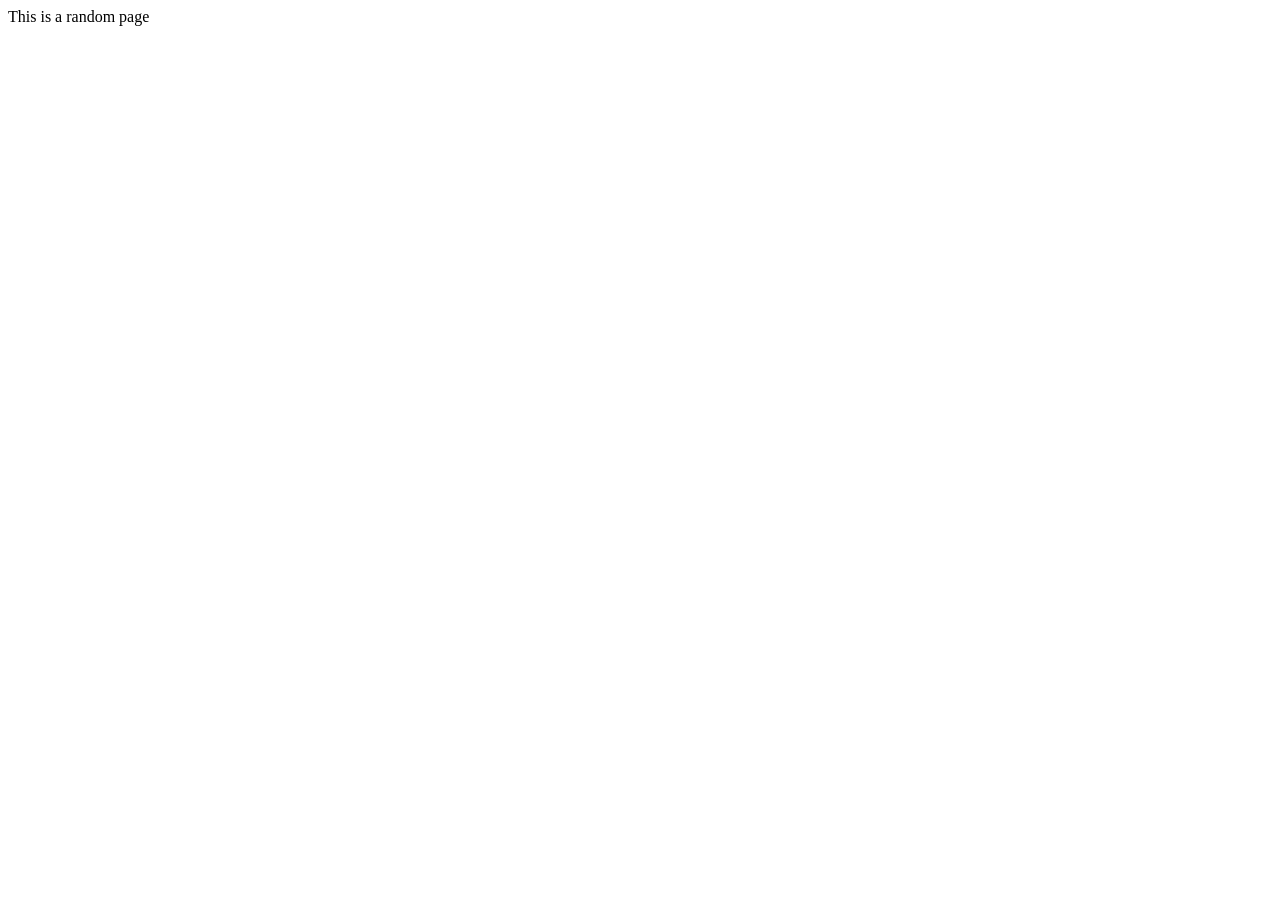
<file: abc.html>
<!DOCTYPE html>
<html lang="en">

<head>
    <meta charset="UTF-8">
    <meta http-equiv="X-UA-Compatible" content="IE=edge">
    <meta name="viewport" content="width=device-width, initial-scale=1.0">
    <title>RANDOM</title>
</head>

<body>
    <div class="random">
        This is a random page
    </div>
</body>

</html>
</file>
